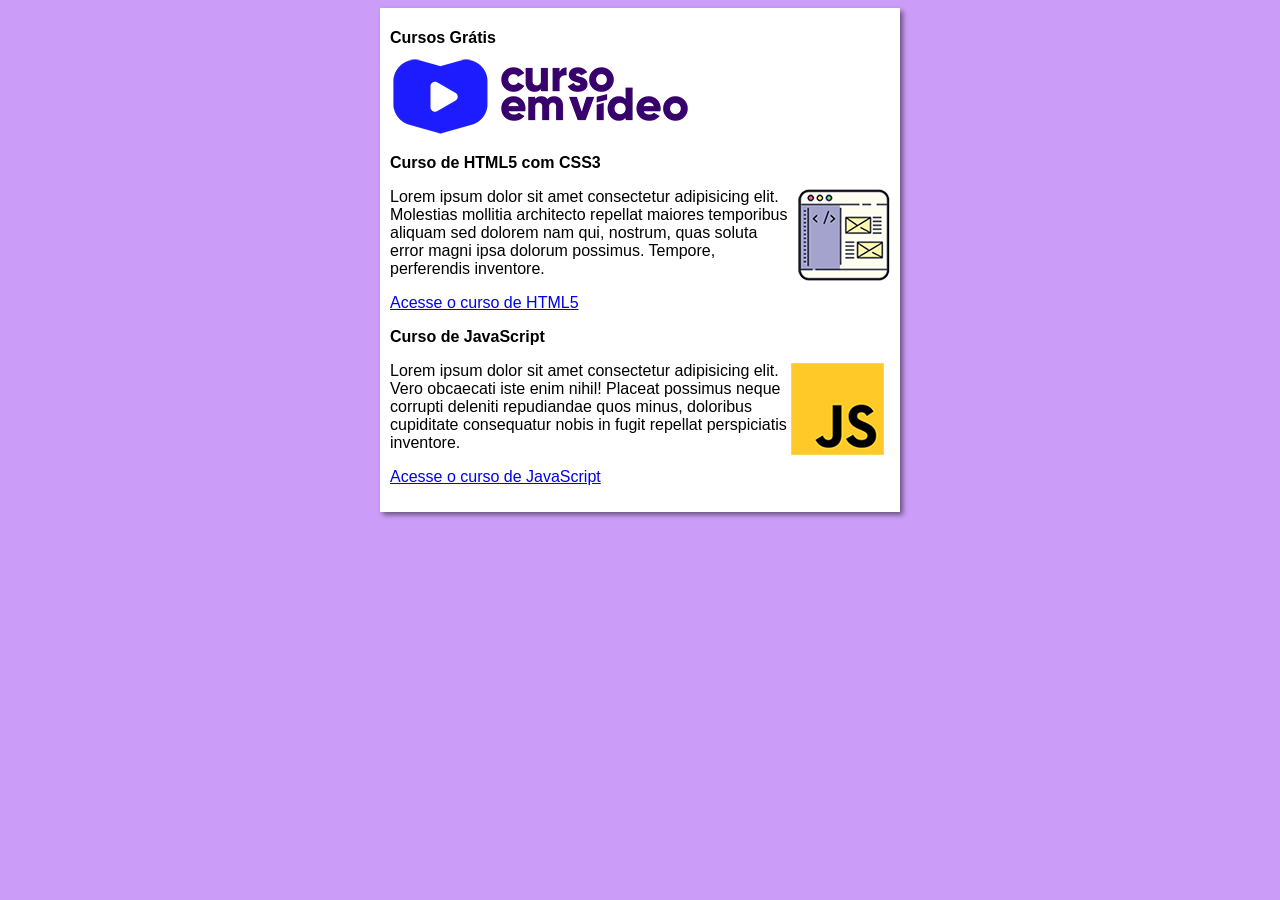
<file: index.html>
<!DOCTYPE html>
<html lang="pt-br">
<head>
    <meta charset="UTF-8">
    <meta name="viewport" content="width=device-width, initial-scale=1.0">
    <title>Curso em Vídeo</title>
    <link rel="stylesheet" href="estilos/style.css">
</head>
<body>
    <main>
        <header>
            <h1>Cursos Grátis</h1>
            <img src="imagens/curso-em-video-cor.png" alt="Curso em Vídeo">
        </header>
        <article>
            <h2>Curso de HTML5 com CSS3</h2>
            <img class="lado" src="imagens/curso-html-css.png" alt="Curso HTML">
            <p>Lorem ipsum dolor sit amet consectetur adipisicing elit. Molestias mollitia architecto repellat maiores temporibus aliquam sed dolorem nam qui, nostrum, quas soluta error magni ipsa dolorum possimus. Tempore, perferendis inventore.</p>
            <p><a href="curso-html.html">Acesse o curso de HTML5</a></p>
        </article>
        <article>
            <h2>Curso de JavaScript</h2>
            <img class="lado" src="imagens/curso-javascript.png" alt="Curso JS">
            <p>Lorem ipsum dolor sit amet consectetur adipisicing elit. Vero obcaecati iste enim nihil! Placeat possimus neque corrupti deleniti repudiandae quos minus, doloribus cupiditate consequatur nobis in fugit repellat perspiciatis inventore.</p>
            <P><a href="curso-js.html">Acesse o curso de JavaScript</a></P>
        </article>
    </main>
</body>
</html>
</file>
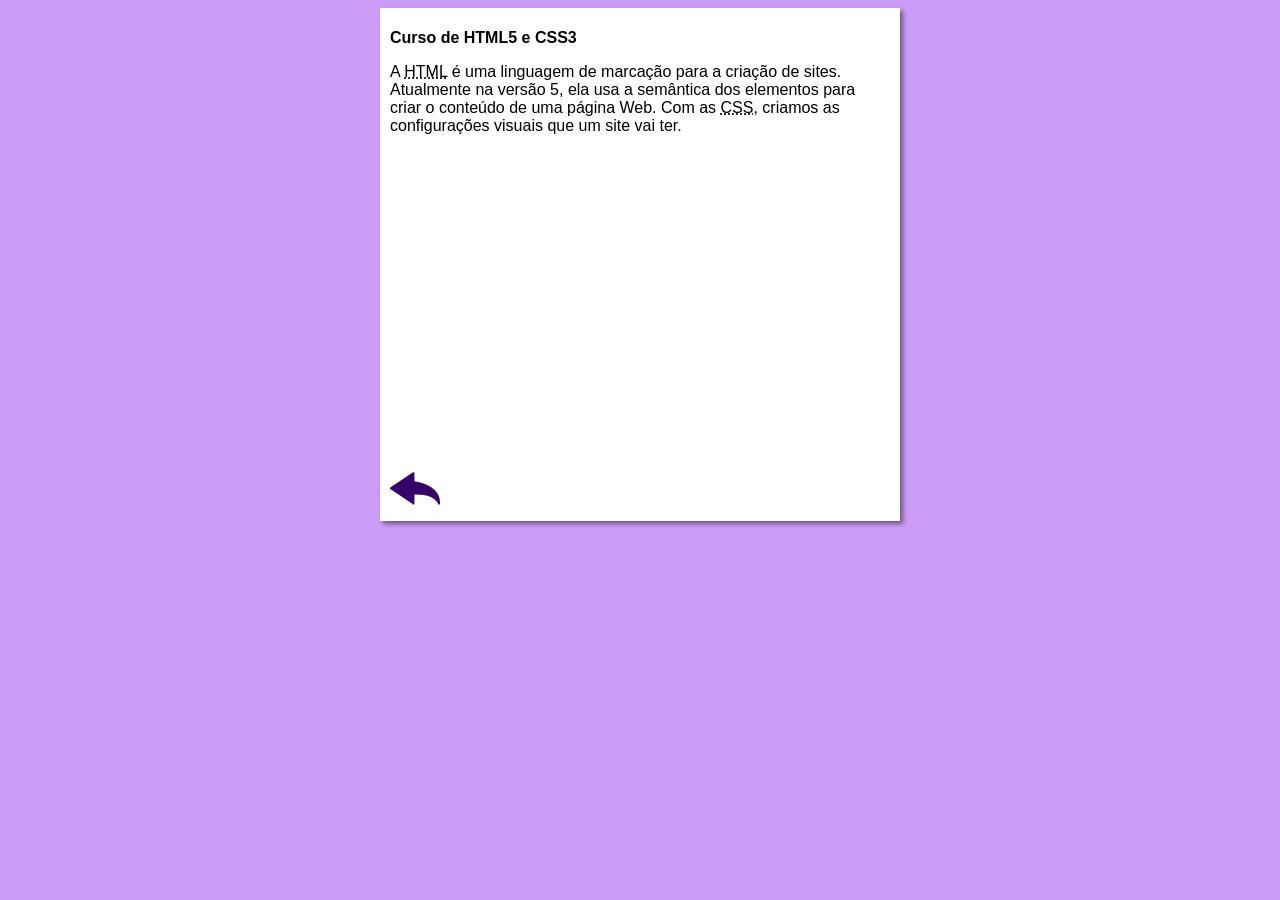
<file: curso-html.html>
<!DOCTYPE html>
<html lang="pt-br">
<head>
    <meta charset="UTF-8">
    <meta name="viewport" content="width=device-width, initial-scale=1.0">
    <title>Curso de HTML</title>
    <link rel="stylesheet" href="estilos/style.css">
</head>
<body>
    <main>
        <header>
            <h1>Curso de HTML5 e CSS3</h1>
        </header>
        <article>
            <p>A <abbr title="HyperText Markup Language">HTML</abbr> é uma linguagem de marcação para a criação de sites. Atualmente na versão 5, ela usa a semântica dos elementos para criar o conteúdo de uma página Web. Com as <abbr title="Cascading Style Sheets">CSS</abbr>, criamos as configurações visuais que um site vai ter.</p>

            <iframe width="560" height="315" src="https://www.youtube.com/embed/Ejkb_YpuHWs?si=O8LzmR-Uv5y0FdOi" title="YouTube video player" frameborder="0" allow="accelerometer; autoplay; clipboard-write; encrypted-media; gyroscope; picture-in-picture; web-share" referrerpolicy="strict-origin-when-cross-origin" allowfullscreen></iframe>

            <a href="index.html"><img src="imagens/btn-back.png" alt="Voltar"></a>

        </article>
    </main>
</body>
</html>
</file>
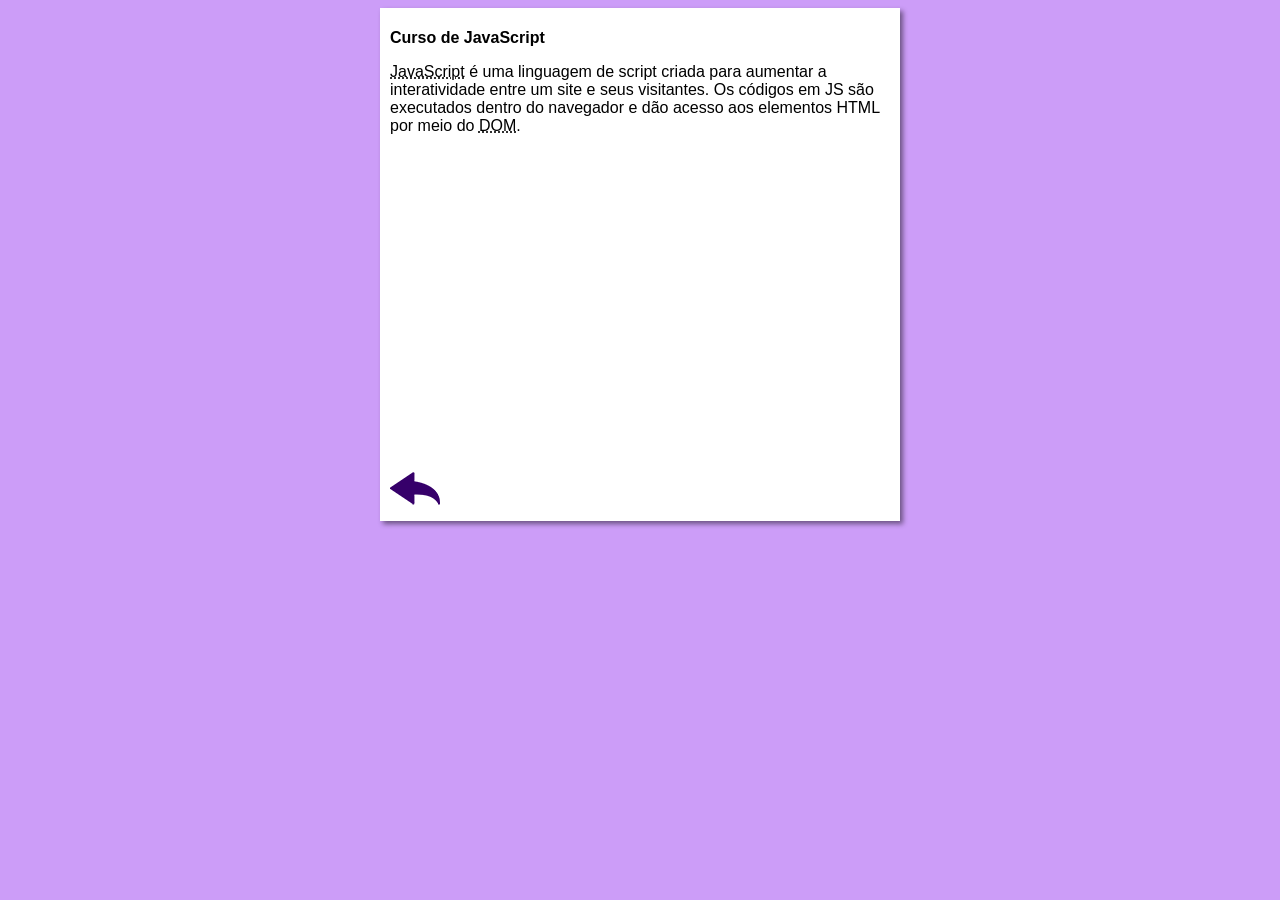
<file: curso-js.html>
<!DOCTYPE html>
<html lang="pt-br">
<head>
    <meta charset="UTF-8">
    <meta name="viewport" content="width=device-width, initial-scale=1.0">
    <title>Curso de JavaScript</title>
    <link rel="stylesheet" href="estilos/style.css">
</head>
<body>
    <main>
        <header>
            <h1>Curso de JavaScript</h1>
        </header>
        <article>
            <p><abbr title="JavaScript">JavaScript</abbr> é uma linguagem de script criada para aumentar a interatividade entre um site e seus visitantes. Os códigos em JS são executados dentro do navegador e dão acesso aos elementos HTML por meio do <abbr title="Document Object Model">DOM</abbr>.</p>

            <iframe width="560" height="315" src="https://www.youtube.com/embed/BXqUH86F-kA" frameborder="0" allow="accelerometer; autoplay; encrypted-media; gyroscope; picture-in-picture" allowfullscreen></iframe>

            <a href="index.html"><img src="imagens/btn-back.png" alt="Voltar"></a>
        </article>
    </main>
</body>
</html>
</file>
<file: estilos/style.css>
* {
    font-family: Arial, Helvetica, sans-serif;
    font-size: 16px;
}

body {
    background-color: rgb(204, 157, 248);
}

main {
    background-color: white;
    width: 500px;
    margin: auto;
    padding: 10px;
    box-shadow: 3px 3px 5px rgba(0, 0, 0, 0.473);
}

img.lado {
    float: right
}
</file>
